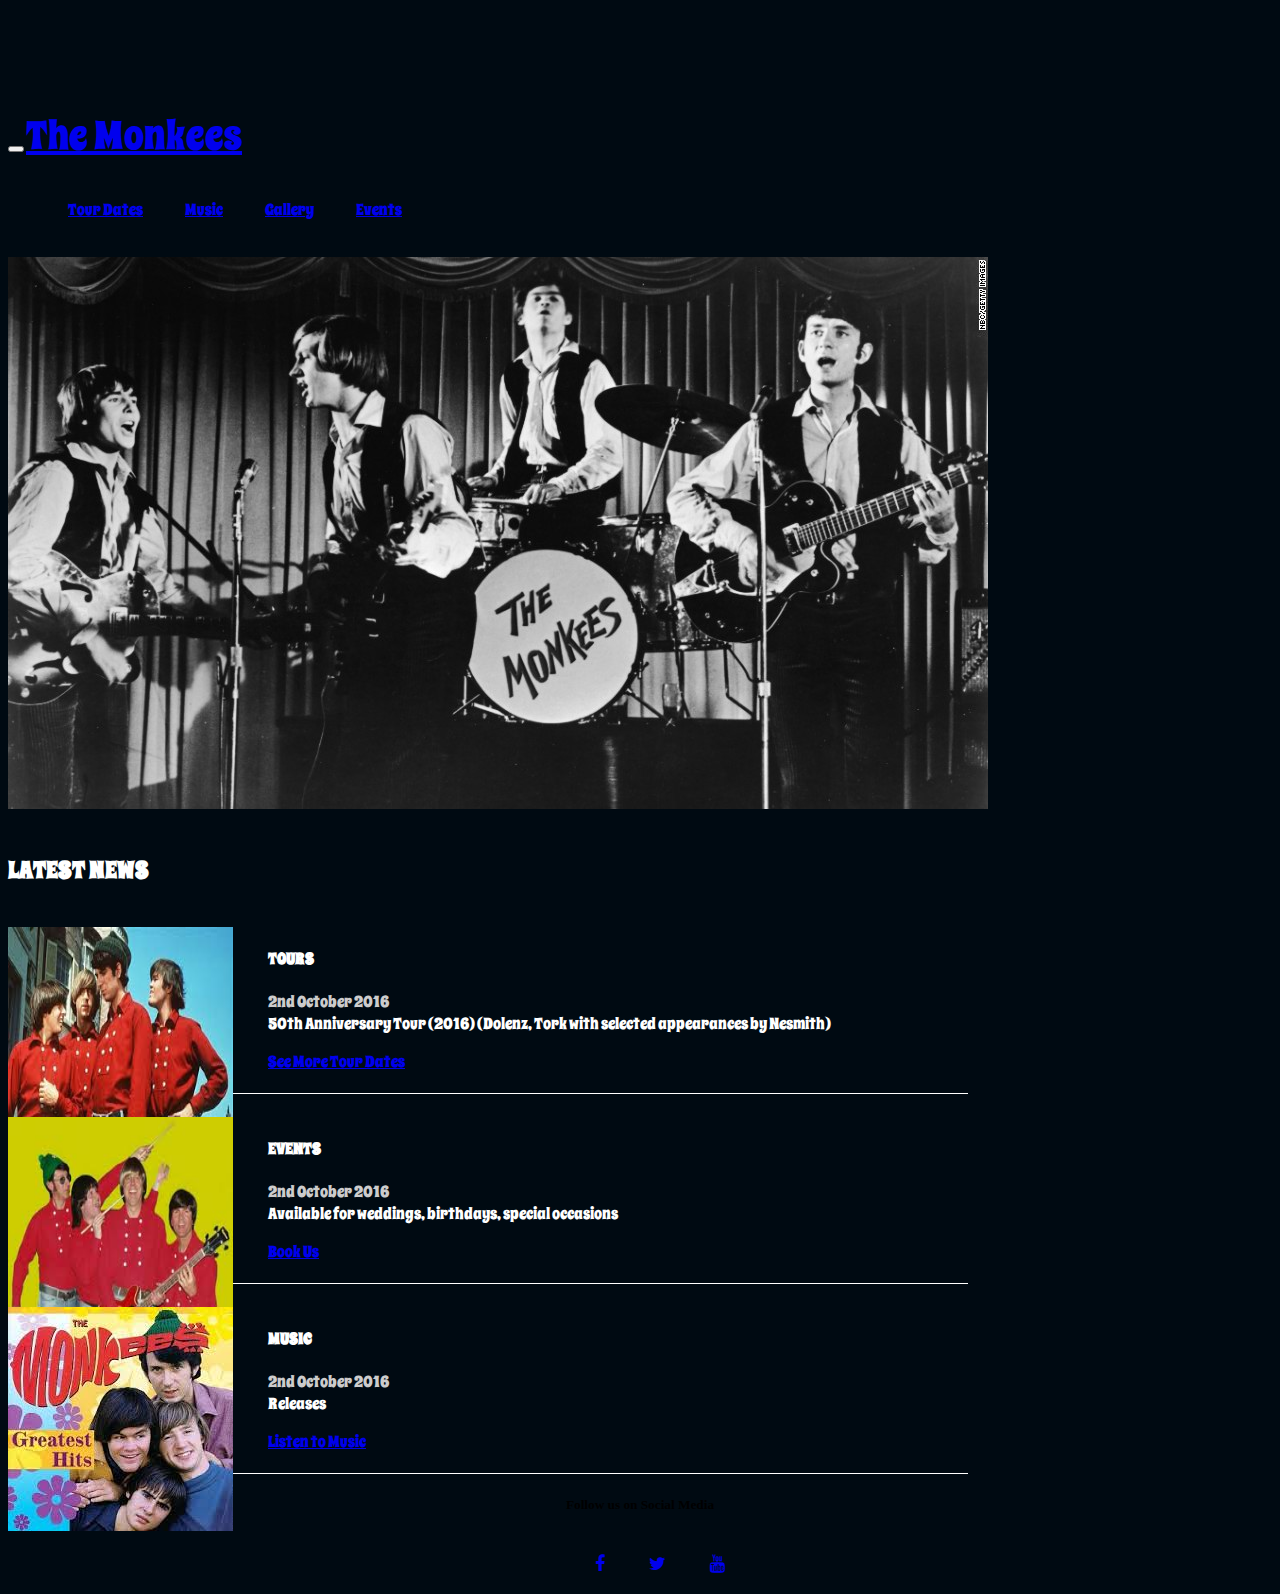
<file: index.html>
<!doctype html>
<html lang="en">

<head>
    <title>Milestone Project 1 - Band Website</title>

    <meta charset="utf-8">
    <meta name="viewport" content="width=device-width, initial-scale=1, shrink-to-fit=no">
    <link rel="stylesheet" href="https://stackpath.bootstrapcdn.com/bootstrap/4.1.3/css/bootstrap.min.css" integrity="sha384-MCw98/SFnGE8fJT3GXwEOngsV7Zt27NXFoaoApmYm81iuXoPkFOJwJ8ERdknLPMO" crossorigin="anonymous">
    <link href="https://stackpath.bootstrapcdn.com/font-awesome/4.7.0/css/font-awesome.min.css" rel="stylesheet" integrity="sha384-wvfXpqpZZVQGK6TAh5PVlGOfQNHSoD2xbE+QkPxCAFlNEevoEH3Sl0sibVcOQVnN" crossorigin="anonymous">
    <link href="https://fonts.googleapis.com/css?family=Spicy+Rice" rel="stylesheet">
    <link rel="stylesheet" href="assets/css/style.css" type="text/css" />

</head>

<body>
    <header>
        <div class="header-box container-fluid">
            <nav class="navbar fixed-top navbar-expand-md navbar-dark bg-dark">
                <button class="navbar-toggler" type="button" data-toggle="collapse" data-target="#navbarSupportedContent" aria-controls="navbarSupportedContent" aria-expanded="false" aria-label="Toggle navigation">
                <span class="navbar-toggler-icon"></span>
                  </button>
                <a class="navbar-brand" href="index.html">The Monkees</a>
                <div class="collapse navbar-collapse" id="navbarSupportedContent">
                    <ul class="navbar-nav mr-auto">
                        <li class="nav-item">
                            <a class="nav-link" href="tourdates.html">Tour Dates<span class="sr-only">(current)</span></a>
                        </li>
                        <li class="nav-item">
                            <a class="nav-link" href="music.html">Music</a>
                        </li>
                        <li class="nav-item">
                            <a class="nav-link" href="gallery.html">Gallery</a>
                        </li>
                        <li class="nav-item">
                            <a class="nav-link" href="events.html">Events</a>
                        </li>
                    </ul>
                </div>
            </nav>
        </div>
    </header>

    <section>
        <div class="container-fluid band-image">
            <img src="assets/images/monkees.jpg" class="img-fluid rounded mx-auto d-block" alt="Band Image">
        </div>

        <div class="container-fluid latest-news">
            <h2>Latest News</h2>
            <div class="container news-item-1">
                <div class="news-img">
                    <img src="assets/images/cover3.jpg" class="img-fluid rounded mx-auto d-block" alt="Band Image" width="225" height="224">
                </div>
                <div class="news-content">
                    <h4>Tours</h4>
                    <p>
                        <span class="date"> 2nd October 2016</span>
                        <br> 50th Anniversary Tour (2016) (Dolenz, Tork with selected appearances by Nesmith)
                    </p>
                        <a href="tourdates.html" class="btn btn-primary active" role="button" aria-pressed="true">See More Tour Dates</a>
                </div>
                <div class="clearfix"></div>
            </div>

            <div class="container news-item-2">
                <div class="news-img">
                    <img src="assets/images/cover1.jpg" class="img-fluid rounded mx-auto d-block" alt="Band Image" width="225" height="224">
                </div>
                <div class="news-content">
                    <h4>Events</h4>
                    <p>
                        <span class="date"> 2nd October 2016</span>
                        <br> Available for weddings, birthdays, special occasions
                    </p>
                    <a href="#" class="btn btn-primary active" role="button" aria-pressed="true">Book Us</a>
                </div>
                <div class="clearfix"></div>
            </div>

            <div class="container news-item-3">
                <div class="news-img">
                    <img src="assets/images/cover.jpg" class="img-fluid rounded mx-auto d-block" alt="Band Image">
                </div>
                <div class="news-content">
                    <h4>Music</h4>
                    <p>
                        <span class="date"> 2nd October 2016</span>
                        <br> Releases
                    </p>
                    <a href="#" class="btn btn-primary active" role="button" aria-pressed="true">Listen to Music</a>
                </div>
                <div class="clearfix"></div>
            </div>
        </div>
    </section>

    <footer class="container-fluid">
        <div class="row">
            <div class="col-sm-12">
                <h5 class="uppercase general-sub">Follow us on Social Media</h5>
                <ul class="list-inline social-links">
                    <li><a target="_blank" href="https://www.facebook.com/"><i class= "fa fa-facebook"></i></a></li>
                    <li><a target="_blank" href="https://twitter.com/?lang=en"><i class= "fa fa-twitter"></i></a></li>
                    <li><a target="_blank" href="https://www.youtube.com/"><i class= "fa fa-youtube"></i></a></li>
                </ul>
            </div>
        </div>
    </footer>
</body>


</html>
</file>
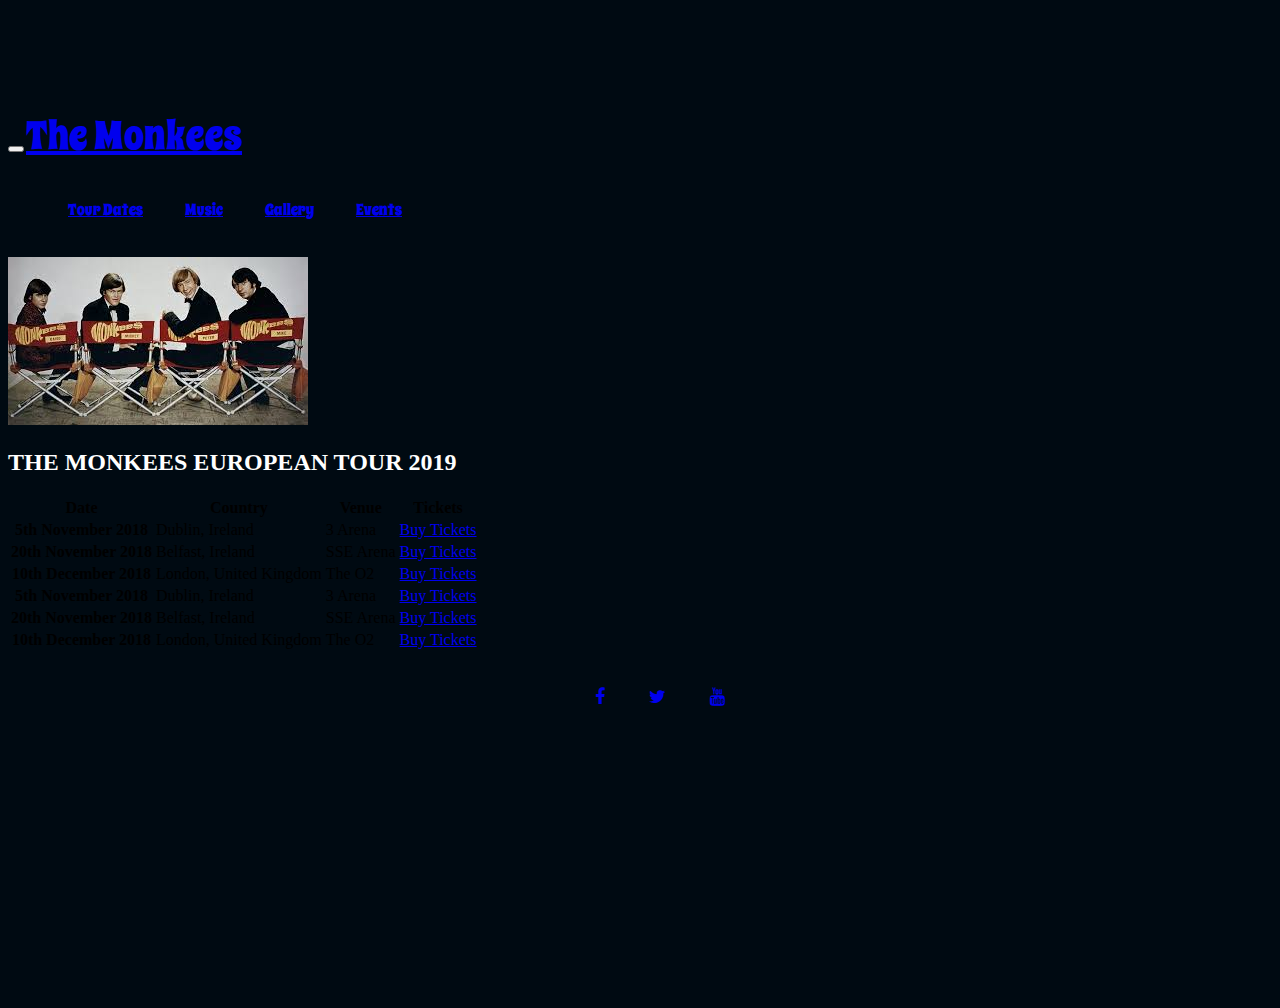
<file: tourdates.html>
<!doctype html>
<html lang="en">

<head>
    <title>Milestone Project 1 - Band Website</title>

    <meta charset="utf-8">
    <meta name="viewport" content="width=device-width, initial-scale=1, shrink-to-fit=no">
    <link rel="stylesheet" href="https://stackpath.bootstrapcdn.com/bootstrap/4.1.3/css/bootstrap.min.css" integrity="sha384-MCw98/SFnGE8fJT3GXwEOngsV7Zt27NXFoaoApmYm81iuXoPkFOJwJ8ERdknLPMO" crossorigin="anonymous">
    <link href="https://stackpath.bootstrapcdn.com/font-awesome/4.7.0/css/font-awesome.min.css" rel="stylesheet" integrity="sha384-wvfXpqpZZVQGK6TAh5PVlGOfQNHSoD2xbE+QkPxCAFlNEevoEH3Sl0sibVcOQVnN" crossorigin="anonymous">
    <link href="https://fonts.googleapis.com/css?family=Spicy+Rice" rel="stylesheet">
    <link rel="stylesheet" href="assets/css/style.css" type="text/css" />

</head>

<body>
    <header>
        <div class="header-box container-fluid">
            <nav class="navbar fixed-top navbar-expand-md navbar-dark bg-dark">
                <button class="navbar-toggler" type="button" data-toggle="collapse" data-target="#navbarSupportedContent" aria-controls="navbarSupportedContent" aria-expanded="false" aria-label="Toggle navigation">
                <span class="navbar-toggler-icon"></span>
                  </button>
                <a class="navbar-brand" href="index.html">The Monkees</a>
                <div class="collapse navbar-collapse" id="navbarSupportedContent">
                    <ul class="navbar-nav mr-auto">
                        <li class="nav-item">
                            <a class="nav-link" href="tourdates.html">Tour Dates<span class="sr-only">(current)</span></a>
                        </li>
                        <li class="nav-item">
                            <a class="nav-link" href="music.html">Music</a>
                        </li>
                        <li class="nav-item">
                            <a class="nav-link" href="gallery.html">Gallery</a>
                        </li>
                        <li class="nav-item">
                            <a class="nav-link" href="events.html">Events</a>
                        </li>
                    </ul>
                </div>
            </nav>
        </div>
    </header>

    <section>
        <div class="container-fluid band-image">
            <img src="assets/images/bandseated.jpg" class="img-fluid rounded mx-auto d-block" alt="Band Image">
        </div>
        <div class="container-fluid tour-detail">
            <h2>The Monkees European Tour 2019</h2>

            <table class="table table-dark">
                <thead>
                    <tr>
                        <th scope="col">Date</th>
                        <th scope="col">Country</th>
                        <th scope="col">Venue</th>
                        <th>Tickets</th>
                    </tr>
                </thead>
                <tbody>
                    <tr>
                        <th scope="row">5th November 2018</th>
                        <td>Dublin, Ireland</td>
                        <td>3 Arena</td>
                        <td><a href="#" class="btn btn-primary active" role="button" aria-pressed="true">Buy Tickets</a></td>
                    </tr>
                    <tr>
                        <th scope="row">20th November 2018</th>
                        <td>Belfast, Ireland</td>
                        <td>SSE Arena</td>
                        <td><a href="#" class="btn btn-primary active" role="button" aria-pressed="true">Buy Tickets</a></td>
                    </tr>
                    <tr>
                        <th scope="row">10th December 2018</th>
                        <td>London, United Kingdom</td>
                        <td>The O2</td>
                        <td><a href="#" class="btn btn-primary active" role="button" aria-pressed="true">Buy Tickets</a></td>
                    </tr>
                    <tr>
                        <th scope="row">5th November 2018</th>
                        <td>Dublin, Ireland</td>
                        <td>3 Arena</td>
                        <td><a href="#" class="btn btn-primary active" role="button" aria-pressed="true">Buy Tickets</a></td>
                    </tr>
                    <tr>
                        <th scope="row">20th November 2018</th>
                        <td>Belfast, Ireland</td>
                        <td>SSE Arena</td>
                        <td><a href="#" class="btn btn-primary active" role="button" aria-pressed="true">Buy Tickets</a></td>
                    </tr>
                    <tr>
                        <th scope="row">10th December 2018</th>
                        <td>London, United Kingdom</td>
                        <td>The O2</td>
                        <td><a href="#" class="btn btn-primary active" role="button" aria-pressed="true">Buy Tickets</a></td>
                    </tr>

                </tbody>
            </table>
        </div>
    </section>

    <footer class="container-fluid">
        <div class="row">
            <div class="col-sm-12">
                <ul class="list-inline social-links">
                    <li><a target="_blank" href="https://www.facebook.com/"><i class= "fa fa-facebook"></i></a></li>
                    <li><a target="_blank" href="https://twitter.com/?lang=en"><i class= "fa fa-twitter"></i></a></li>
                    <li><a target="_blank" href="https://www.youtube.com/"><i class= "fa fa-youtube"></i></a></li>
                </ul>
            </div>
        </div>
    </footer>
</body>


</html>
</file>
<file: assets/css/style.css>
@import url('https://fonts.googleapis.com/css?family=Spicy+Rice');

/*-------------------------------------------Header*/

.navbar {
    font-family: "Spicy Rice", cursive;
}

.navbar-brand {
    font-size: 40px;
}

/*-------------------------------------------Sections*/

body {
    padding-top: 100px;
    background: #000a12;
}

h1,
h2,
h3,
h4 {
    text-transform: uppercase;
    color: #ffffff;
}

p {
    color: #ffffff;
}


/*-------------------------------------------Index*/

.latest-news {
    padding-top: 20px;
    width: 960px;
    font-family: "Spicy Rice", cursive;

}


.date {
    color: #cccccc;
}

.news-img {
    float: left;
    display: inline;
    width: 260px;
    height: 170px;
}

.news-item-1,
.news-item-2,
.news-item-3 {
    display: block;
    position: relative;
    clear: both;
    padding: 20px 20px 20px 0px;
    border-bottom: 1px solid #fff;
}

/*-------------------------------------------Tour Dates*/



/*-------------------------------------------Music & Video*/

#player {
    width: 100%;
}


.card {
    margin: 30px;
}

/*-------------------------------------------Gallery*/

.photo-gallery {
    width: 100%;
    padding: 20px;
    text-align: center;
}

/*-------------------------------------------Events*/

body,
html {
    height: 100%;
}

.bg-img {
    background: url(assets/images/monkees.jpg);
    height: 100%;
    background-position: center;
    background-repeat: no-repeat;
    background-size: cover;
    background-color: transparent;
}

.form1 {
    display: block;
    margin-left: auto;
    margin-right: auto;
    text-align: left;
}

/*-------------------------------------------Footer*/

footer {
    text-align: center;
}

.social-links ul li a i {
    width: 32px;
    height: 32px;
    padding: 12px 0;
    font-size: 22px;
    line-height: 7px;
    text-align: center;
    transition: all 0.35s ease-in-out;
    -moz-transition: all 0.35s ease-in-out;
    -webkit-transition: all 0.35s ease-in-out;
    -o-transition: all 0.35s ease-in-out;
}

ul li {
    display: inline-block;
    text-align: center;
    margin: 20px;
}

.fa{
    font-size: large;
}
</file>
